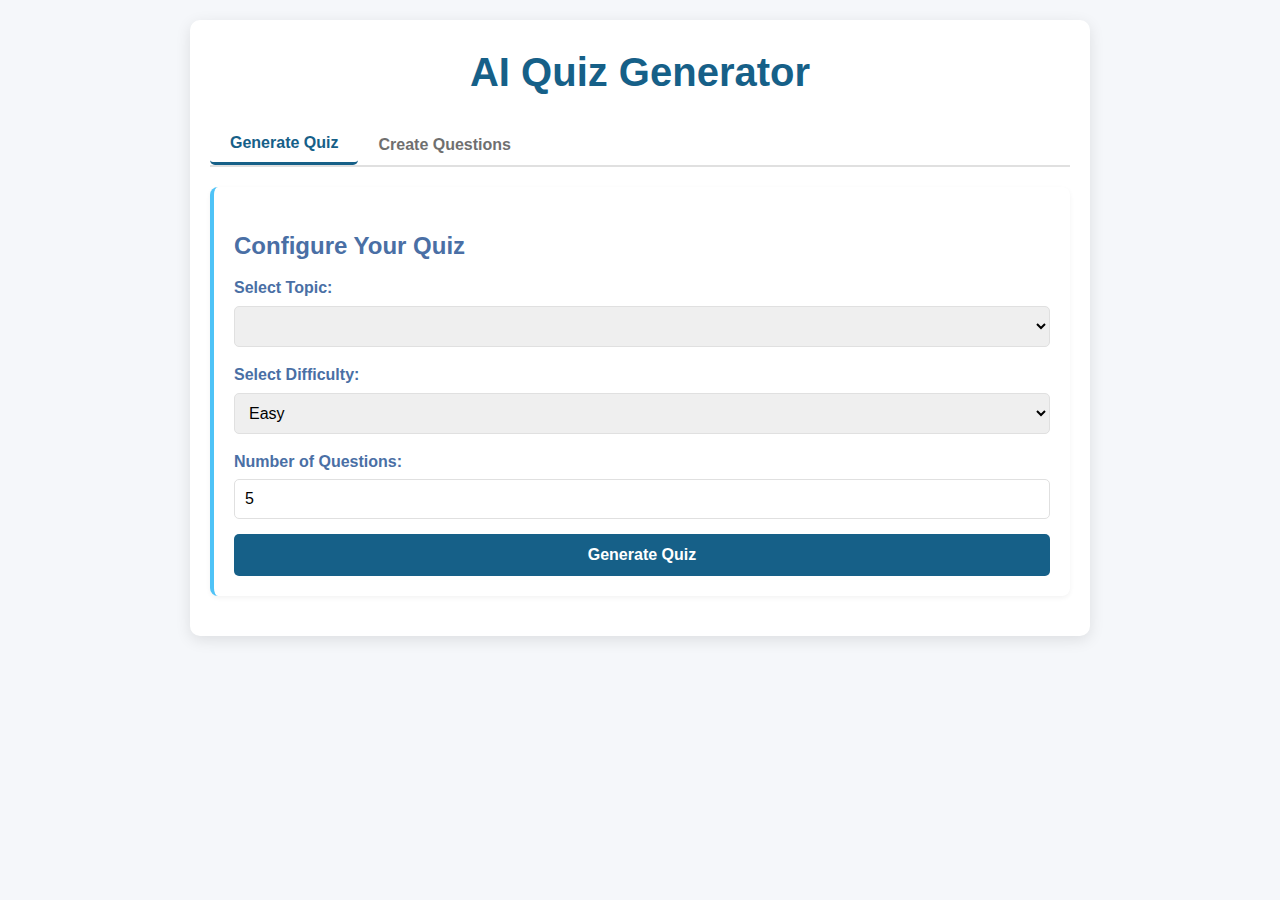
<file: aigenerator.html>
<!DOCTYPE html>
<html lang="en">
<head>
    <meta charset="UTF-8">
    <meta name="viewport" content="width=device-width, initial-scale=1.0">
    <title>AI Quiz Generator</title>
    <style>
        :root {
            --primary-color: #4a6fa5;
            --secondary-color: #166088;
            --accent-color: #4fc3f7;
            --background-color: #f5f7fa;
            --text-color: #333;
            --light-gray: #e0e0e0;
            --correct-color: #66bb6a;
            --incorrect-color: #ef5350;
        }

        * {
            box-sizing: border-box;
            margin: 0;
            padding: 0;
            font-family: 'Segoe UI', Tahoma, Geneva, Verdana, sans-serif;
        }

        body {
            background-color: var(--background-color);
            color: var(--text-color);
            line-height: 1.6;
            padding: 20px;
        }

        .container {
            max-width: 900px;
            margin: 0 auto;
            padding: 20px;
            background-color: white;
            border-radius: 10px;
            box-shadow: 0 4px 15px rgba(0, 0, 0, 0.1);
        }

        h1 {
            text-align: center;
            color: var(--secondary-color);
            margin-bottom: 20px;
            font-size: 2.5rem;
        }

        h2 {
            color: var(--primary-color);
            margin-top: 20px;
            margin-bottom: 10px;
        }

        .card {
            background-color: white;
            border-radius: 8px;
            padding: 20px;
            margin-bottom: 20px;
            box-shadow: 0 2px 5px rgba(0, 0, 0, 0.05);
            border-left: 4px solid var(--accent-color);
        }

        .form-group {
            margin-bottom: 15px;
        }

        label {
            display: block;
            margin-bottom: 5px;
            font-weight: 600;
            color: var(--primary-color);
        }

        select, input {
            width: 100%;
            padding: 10px;
            border: 1px solid var(--light-gray);
            border-radius: 5px;
            font-size: 16px;
        }

        button {
            background-color: var(--secondary-color);
            color: white;
            border: none;
            border-radius: 5px;
            padding: 12px 20px;
            font-size: 16px;
            cursor: pointer;
            transition: background-color 0.3s ease;
            display: block;
            width: 100%;
            font-weight: 600;
        }

        button:hover {
            background-color: var(--primary-color);
        }

        #quiz-container, #results-container {
            display: none;
            margin-top: 20px;
        }

        .question-card {
            background-color: white;
            border-radius: 8px;
            padding: 20px;
            margin-bottom: 20px;
            box-shadow: 0 2px 5px rgba(0, 0, 0, 0.05);
            border-left: 4px solid var(--primary-color);
        }

        .question-title {
            font-weight: 600;
            margin-bottom: 15px;
            font-size: 1.1rem;
        }

        .options-list {
            list-style-type: none;
        }

        .option-item {
            margin-bottom: 10px;
        }

        .option-label {
            display: flex;
            align-items: center;
            padding: 8px 15px;
            border: 1px solid var(--light-gray);
            border-radius: 5px;
            cursor: pointer;
            transition: background-color 0.2s ease;
        }

        .option-label:hover {
            background-color: var(--light-gray);
        }

        .option-input {
            margin-right: 10px;
            width: auto;
        }

        .correct {
            background-color: var(--correct-color);
            color: white;
        }

        .incorrect {
            background-color: var(--incorrect-color);
            color: white;
        }

        .results-summary {
            display: flex;
            justify-content: space-between;
            background-color: var(--secondary-color);
            color: white;
            padding: 15px;
            border-radius: 8px;
            margin-bottom: 20px;
            align-items: center;
        }

        .score-display {
            font-size: 2rem;
            font-weight: bold;
        }

        .score-label {
            font-size: 1rem;
        }

        .result-item {
            margin-bottom: 5px;
            padding: 10px;
            border-radius: 5px;
        }

        .tab-container {
            display: flex;
            margin-bottom: 20px;
            border-bottom: 2px solid var(--light-gray);
        }

        .tab {
            padding: 10px 20px;
            cursor: pointer;
            background-color: transparent;
            border: none;
            font-weight: 600;
            color: var(--text-color);
            opacity: 0.7;
            width: auto;
        }

        .tab.active {
            color: var(--secondary-color);
            opacity: 1;
            border-bottom: 3px solid var(--secondary-color);
        }

        .tab-content {
            display: none;
        }

        .tab-content.active {
            display: block;
        }

        #loading {
            display: none;
            text-align: center;
            margin: 20px 0;
        }

        .spinner {
            border: 4px solid rgba(0, 0, 0, 0.1);
            width: 40px;
            height: 40px;
            border-radius: 50%;
            border-left-color: var(--secondary-color);
            animation: spin 1s linear infinite;
            margin: 0 auto;
        }

        @keyframes spin {
            0% { transform: rotate(0deg); }
            100% { transform: rotate(360deg); }
        }

        .info-text {
            font-size: 0.9rem;
            color: #666;
            margin-bottom: 15px;
        }

        #add-question-form {
            display: none;
        }

        .answer-highlight {
            font-weight: bold;
            padding: 2px 8px;
            border-radius: 4px;
        }

        .answer-correct {
            background-color: rgba(102, 187, 106, 0.2);
        }

        .answer-incorrect {
            background-color: rgba(239, 83, 80, 0.2);
        }
    </style>
</head>
<body>
    <div class="container">
        <h1>AI Quiz Generator</h1>

        <div class="tab-container">
            <button class="tab active" data-tab="generate">Generate Quiz</button>
            <button class="tab" data-tab="create">Create Questions</button>
        </div>

        <div id="generate-tab" class="tab-content active">
            <div class="card">
                <h2>Configure Your Quiz</h2>
                <div class="form-group">
                    <label for="topic">Select Topic:</label>
                    <select id="topic">
                        <!-- Will be populated by JavaScript -->
                    </select>
                </div>
                <div class="form-group">
                    <label for="difficulty">Select Difficulty:</label>
                    <select id="difficulty">
                        <option value="easy">Easy</option>
                        <option value="medium">Medium</option>
                        <option value="difficult">Difficult</option>
                    </select>
                </div>
                <div class="form-group">
                    <label for="question-count">Number of Questions:</label>
                    <input type="number" id="question-count" min="1" max="10" value="5">
                </div>
                <button id="generate-btn">Generate Quiz</button>
            </div>

            <div id="loading">
                <div class="spinner"></div>
                <p>Generating your quiz...</p>
            </div>

            <div id="quiz-container">
                <div class="card">
                    <h2 id="quiz-title">Quiz Title</h2>
                    <p id="quiz-description">Quiz description will appear here.</p>
                    <div id="questions-container">
                        <!-- Questions will be inserted here -->
                    </div>
                    <button id="submit-quiz">Submit Answers</button>
                </div>
            </div>

            <div id="results-container">
                <div class="card">
                    <div class="results-summary">
                        <div>
                            <div class="score-label">Your Score</div>
                            <div class="score-display"><span id="score-percentage">0</span>%</div>
                        </div>
                        <div>
                            <div id="score-fraction">0/0</div>
                            <button id="new-quiz-btn">New Quiz</button>
                        </div>
                    </div>
                    <h2>Results Breakdown</h2>
                    <div id="results-breakdown">
                        <!-- Results details will be inserted here -->
                    </div>
                </div>
            </div>
        </div>

        <div id="create-tab" class="tab-content">
            <div class="card">
                <h2>Add New Content</h2>
                <div class="form-group">
                    <label for="create-action">What would you like to do?</label>
                    <select id="create-action">
                        <option value="add-question">Add a new question</option>
                        <option value="create-topic">Create a new topic</option>
                    </select>
                </div>
                
                <div id="create-topic-form">
                    <div class="form-group">
                        <label for="new-topic-name">New Topic Name:</label>
                        <input type="text" id="new-topic-name" placeholder="Enter a topic name">
                    </div>
                    <button id="create-topic-btn">Create Topic</button>
                </div>

                <div id="add-question-form">
                    <div class="form-group">
                        <label for="question-topic">Topic:</label>
                        <select id="question-topic">
                            <!-- Will be populated by JavaScript -->
                        </select>
                    </div>
                    <div class="form-group">
                        <label for="question-difficulty">Difficulty:</label>
                        <select id="question-difficulty">
                            <option value="easy">Easy</option>
                            <option value="medium">Medium</option>
                            <option value="difficult">Difficult</option>
                        </select>
                    </div>
                    <div class="form-group">
                        <label for="question-text">Question:</label>
                        <input type="text" id="question-text" placeholder="Enter your question">
                    </div>
                    <div class="form-group">
                        <label>Options:</label>
                        <input type="text" id="option1" placeholder="Option 1" class="option-input-field">
                        <input type="text" id="option2" placeholder="Option 2" class="option-input-field">
                        <input type="text" id="option3" placeholder="Option 3" class="option-input-field">
                        <input type="text" id="option4" placeholder="Option 4" class="option-input-field">
                    </div>
                    <div class="form-group">
                        <label for="correct-answer">Correct Answer:</label>
                        <select id="correct-answer">
                            <option value="option1">Option 1</option>
                            <option value="option2">Option 2</option>
                            <option value="option3">Option 3</option>
                            <option value="option4">Option 4</option>
                        </select>
                    </div>
                    <button id="add-question-btn">Add Question</button>
                </div>
            </div>
        </div>
    </div>

    <script>
        // Quiz Generator Class
        class QuizGenerator {
            constructor() {
                this.topics = {
                    history: {
                        easy: [
                            { question: "In what year did World War II end?", 
                                options: ["1943", "1945", "1947", "1950"], 
                                answer: "1945" },
                            { question: "Who was the first President of the United States?", 
                                options: ["Thomas Jefferson", "George Washington", "John Adams", "Alexander Hamilton"], 
                                answer: "George Washington" },
                            { question: "Which civilization built the pyramids at Giza?", 
                                options: ["Roman", "Greek", "Egyptian", "Persian"], 
                                answer: "Egyptian" }
                        ],
                        medium: [
                            { question: "What was the name of the peace treaty that ended World War I?", 
                                options: ["Treaty of Paris", "Treaty of London", "Treaty of Versailles", "Treaty of Rome"], 
                                answer: "Treaty of Versailles" },
                            { question: "Who was the leader of the Soviet Union during the Cuban Missile Crisis?", 
                                options: ["Joseph Stalin", "Vladimir Lenin", "Nikita Khrushchev", "Leonid Brezhnev"], 
                                answer: "Nikita Khrushchev" },
                            { question: "Which European country was ruled by Francisco Franco from 1939 to 1975?", 
                                options: ["Italy", "Portugal", "Spain", "Greece"], 
                                answer: "Spain" }
                        ],
                        difficult: [
                            { question: "In which year did the Taiping Rebellion begin?", 
                                options: ["1830", "1851", "1867", "1875"], 
                                answer: "1851" },
                            { question: "Who was the last emperor of the Byzantine Empire?", 
                                options: ["Constantine XI", "Justinian I", "Leo III", "Basil II"], 
                                answer: "Constantine XI" },
                            { question: "The Treaty of Tordesillas divided newly discovered lands between which two countries?", 
                                options: ["England and France", "Portugal and Spain", "Netherlands and England", "France and Spain"], 
                                answer: "Portugal and Spain" }
                        ]
                    },
                    science: {
                        easy: [
                            { question: "What is the chemical symbol for water?", 
                                options: ["O2", "CO2", "H2O", "N2"], 
                                answer: "H2O" },
                            { question: "Which planet is closest to the Sun?", 
                                options: ["Earth", "Venus", "Mars", "Mercury"], 
                                answer: "Mercury" },
                            { question: "What is the largest organ in the human body?", 
                                options: ["Brain", "Heart", "Liver", "Skin"], 
                                answer: "Skin" }
                        ],
                        medium: [
                            { question: "What is the atomic number of carbon?", 
                                options: ["4", "6", "8", "12"], 
                                answer: "6" },
                            { question: "Which subatomic particle has a positive charge?", 
                                options: ["Electron", "Proton", "Neutron", "Quark"], 
                                answer: "Proton" },
                            { question: "What is the approximate speed of light in a vacuum?", 
                                options: ["300,000 km/s", "150,000 km/s", "500,000 km/s", "1,000,000 km/s"], 
                                answer: "300,000 km/s" }
                        ],
                        difficult: [
                            { question: "What is the Henderson-Hasselbalch equation used to calculate?", 
                                options: ["Momentum", "pH", "Temperature", "Quantum state"], 
                                answer: "pH" },
                            { question: "Which scientist proposed the theory of general relativity?", 
                                options: ["Isaac Newton", "Niels Bohr", "Albert Einstein", "Stephen Hawking"], 
                                answer: "Albert Einstein" },
                            { question: "What is the primary function of the Golgi apparatus in cells?", 
                                options: ["Energy production", "Protein modification and packaging", "DNA replication", "Cell division"], 
                                answer: "Protein modification and packaging" }
                        ]
                    },
                    literature: {
                        easy: [
                            { question: "Who wrote 'Romeo and Juliet'?", 
                                options: ["Charles Dickens", "William Shakespeare", "Jane Austen", "Mark Twain"], 
                                answer: "William Shakespeare" },
                            { question: "What is the name of the wizard school in Harry Potter?", 
                                options: ["Durmstrang", "Beauxbatons", "Ilvermorny", "Hogwarts"], 
                                answer: "Hogwarts" },
                            { question: "Who is the author of 'To Kill a Mockingbird'?", 
                                options: ["Harper Lee", "F. Scott Fitzgerald", "Ernest Hemingway", "John Steinbeck"], 
                                answer: "Harper Lee" }
                        ],
                        medium: [
                            { question: "What is the name of the fictional town where '1984' takes place?", 
                                options: ["London", "Oceania", "Airstrip One", "Eastasia"], 
                                answer: "Airstrip One" },
                            { question: "Who wrote 'One Hundred Years of Solitude'?", 
                                options: ["Jorge Luis Borges", "Pablo Neruda", "Gabriel García Márquez", "Isabel Allende"], 
                                answer: "Gabriel García Márquez" },
                            { question: "Which play features the character Nora Helmer?", 
                                options: ["A Doll's House", "Hedda Gabler", "An Enemy of the People", "Ghosts"], 
                                answer: "A Doll's House" }
                        ],
                        difficult: [
                            { question: "Who wrote the 'Winesburg, Ohio' collection of short stories?", 
                                options: ["Sherwood Anderson", "Sinclair Lewis", "Willa Cather", "F. Scott Fitzgerald"], 
                                answer: "Sherwood Anderson" },
                            { question: "What literary movement was James Joyce associated with?", 
                                options: ["Romanticism", "Modernism", "Naturalism", "Transcendentalism"], 
                                answer: "Modernism" },
                            { question: "In which century was 'The Tale of Genji' written?", 
                                options: ["9th century", "11th century", "14th century", "17th century"], 
                                answer: "11th century" }
                        ]
                    },
                    technology: {
                        easy: [
                            { question: "What does CPU stand for?", 
                                options: ["Central Processing Unit", "Computer Personal Unit", "Central Process Utility", "Core Processing Unit"], 
                                answer: "Central Processing Unit" },
                            { question: "Who founded Microsoft?", 
                                options: ["Steve Jobs", "Bill Gates", "Mark Zuckerberg", "Jeff Bezos"], 
                                answer: "Bill Gates" },
                            { question: "What does HTML stand for?", 
                                options: ["Hyper Text Markup Language", "High Tech Multi Language", "Hyper Transfer Mode Language", "Home Tool Markup Language"], 
                                answer: "Hyper Text Markup Language" }
                        ],
                        medium: [
                            { question: "Which programming language was developed by Google and is commonly used for Android development?", 
                                options: ["Swift", "Kotlin", "Ruby", "PHP"], 
                                answer: "Kotlin" },
                            { question: "What technology is used to record cryptocurrency transactions?", 
                                options: ["Digital wallets", "Mining", "Blockchain", "Encryption"], 
                                answer: "Blockchain" },
                            { question: "What does API stand for in programming?", 
                                options: ["Application Programming Interface", "Applied Protocol Interface", "Automated Program Integration", "Accessible Program Input"], 
                                answer: "Application Programming Interface" }
                        ],
                        difficult: [
                            { question: "Which sorting algorithm has the best average-case performance?", 
                                options: ["Bubble Sort", "Quick Sort", "Insertion Sort", "Selection Sort"], 
                                answer: "Quick Sort" },
                            { question: "What is the time complexity of binary search?", 
                                options: ["O(n)", "O(n log n)", "O(log n)", "O(1)"], 
                                answer: "O(log n)" },
                            { question: "What does ACID stand for in database systems?", 
                                options: ["Atomicity, Consistency, Isolation, Durability", "Authentication, Compression, Indexing, Durability", "Automation, Consistency, Integration, Development", "Assembly, Compilation, Interpretation, Debugging"], 
                                answer: "Atomicity, Consistency, Isolation, Durability" }
                        ]
                    }
                };
            }

            // Method to get all available topics
            getTopics() {
                return Object.keys(this.topics);
            }

            // Method to get available difficulty levels
            getDifficultyLevels() {
                return ["easy", "medium", "difficult"];
            }

            // Method to generate a quiz
            generateQuiz(topic, difficulty, count = 5) {
                // Validate inputs
                if (!this.topics[topic]) {
                    return { error: `Topic '${topic}' not available. Available topics: ${this.getTopics().join(', ')}` };
                }
                
                if (!this.topics[topic][difficulty]) {
                    return { error: `Difficulty '${difficulty}' not available. Available difficulties: ${this.getDifficultyLevels().join(', ')}` };
                }
                
                // Get questions for the selected topic and difficulty
                let availableQuestions = this.topics[topic][difficulty];
                
                // Check if we have enough questions
                if (availableQuestions.length < count) {
                    return { 
                        warning: `Only ${availableQuestions.length} questions available for ${topic} at ${difficulty} difficulty. Generating all available questions.`,
                        quiz: {
                            topic: topic,
                            difficulty: difficulty,
                            questionCount: availableQuestions.length,
                            questions: availableQuestions
                        }
                    };
                }
                
                // Randomly select questions
                let selectedQuestions = [];
                let questionIndices = new Set();
                
                while (questionIndices.size < count) {
                    const randomIndex = Math.floor(Math.random() * availableQuestions.length);
                    if (!questionIndices.has(randomIndex)) {
                        questionIndices.add(randomIndex);
                        selectedQuestions.push(availableQuestions[randomIndex]);
                    }
                }
                
                return {
                    quiz: {
                        topic: topic,
                        difficulty: difficulty,
                        questionCount: selectedQuestions.length,
                        questions: selectedQuestions
                    }
                };
            }
            
            // Method to check answers for a quiz
            checkAnswers(quiz, userAnswers) {
                if (!quiz.questions || !Array.isArray(userAnswers) || quiz.questions.length !== userAnswers.length) {
                    return { error: "Invalid quiz or answers format" };
                }
                
                let results = [];
                let correctCount = 0;
                
                for (let i = 0; i < quiz.questions.length; i++) {
                    const question = quiz.questions[i];
                    const userAnswer = userAnswers[i];
                    const isCorrect = question.answer === userAnswer;
                    
                    if (isCorrect) correctCount++;
                    
                    results.push({
                        question: question.question,
                        userAnswer: userAnswer,
                        correctAnswer: question.answer,
                        isCorrect: isCorrect
                    });
                }
                
                return {
                    totalQuestions: quiz.questions.length,
                    correctCount: correctCount,
                    score: Math.round((correctCount / quiz.questions.length) * 100),
                    details: results
                };
            }
            
            // Method to add new questions to the database
            addQuestion(topic, difficulty, questionObj) {
                // Create topic if it doesn't exist
                if (!this.topics[topic]) {
                    this.topics[topic] = { easy: [], medium: [], difficult: [] };
                }
                
                // Create difficulty level if it doesn't exist
                if (!this.topics[topic][difficulty]) {
                    this.topics[topic][difficulty] = [];
                }
                
                // Validate question object structure
                if (!questionObj.question || !questionObj.options || !Array.isArray(questionObj.options) || 
                    questionObj.options.length < 2 || !questionObj.answer) {
                    return { error: "Invalid question format. Needs question, options array, and answer." };
                }
                
                // Check if answer is in options
                if (!questionObj.options.includes(questionObj.answer)) {
                    return { error: "The answer must be included in the options." };
                }
                
                // Add the question
                this.topics[topic][difficulty].push(questionObj);
                
                return { 
                    success: true, 
                    message: `Question added to ${topic} (${difficulty})`,
                    questionCount: this.topics[topic][difficulty].length
                };
            }
            
            // Method to create a custom topic
            createTopic(topicName) {
                if (this.topics[topicName]) {
                    return { error: `Topic '${topicName}' already exists` };
                }
                
                this.topics[topicName] = {
                    easy: [],
                    medium: [],
                    difficult: []
                };
                
                return { 
                    success: true, 
                    message: `Topic '${topicName}' created successfully`,
                    availableTopics: this.getTopics()
                };
            }
        }

        // Initialize the quiz generator
        const quizGen = new QuizGenerator();
        let currentQuiz = null;

        // DOM Elements
        const topicSelect = document.getElementById('topic');
        const difficultySelect = document.getElementById('difficulty');
        const questionCountInput = document.getElementById('question-count');
        const generateBtn = document.getElementById('generate-btn');
        const quizContainer = document.getElementById('quiz-container');
        const loadingIndicator = document.getElementById('loading');
        const quizTitle = document.getElementById('quiz-title');
        const quizDescription = document.getElementById('quiz-description');
        const questionsContainer = document.getElementById('questions-container');
        const submitQuizBtn = document.getElementById('submit-quiz');
        const resultsContainer = document.getElementById('results-container');
        const scorePercentage = document.getElementById('score-percentage');
        const scoreFraction = document.getElementById('score-fraction');
        const resultsBreakdown = document.getElementById('results-breakdown');
        const newQuizBtn = document.getElementById('new-quiz-btn');
        const tabs = document.querySelectorAll('.tab');
        const tabContents = document.querySelectorAll('.tab-content');
        const createActionSelect = document.getElementById('create-action');
        const createTopicForm = document.getElementById('create-topic-form');
        const addQuestionForm = document.getElementById('add-question-form');
        const questionTopicSelect = document.getElementById('question-topic');
        const newTopicNameInput = document.getElementById('new-topic-name');
        const createTopicBtn = document.getElementById('create-topic-btn');
        const addQuestionBtn = document.getElementById('add-question-btn');
        const questionText = document.getElementById('question-text');
        const option1 = document.getElementById('option1');
        const option2 = document.getElementById('option2');
        const option3 = document.getElementById('option3');
        const option4 = document.getElementById('option4');
        const correctAnswer = document.getElementById('correct-answer');

        // Initialize tabs
        tabs.forEach(tab => {
            tab.addEventListener('click', () => {
                // Remove active class from all tabs
                tabs.forEach(t => t.classList.remove('active'));
                tabContents.forEach(c => c.classList.remove('active'));
                
                // Add active class to clicked tab
                tab.classList.add('active');
                
                // Show corresponding content
                const tabId = tab.getAttribute('data-tab');
                document.getElementById(`${tabId}-tab`).classList.add('active');
            });
        });

        // Initialize topic selects
        function populateTopicSelects() {
            const topics = quizGen.getTopics();
            
            // Clear existing options
            topicSelect.innerHTML = '';
            questionTopicSelect.innerHTML = '';
            
            // Add new options
            topics.forEach(topic => {
                const option1 = document.createElement('option');
                option1.value = topic;
                option1.textContent = topic.charAt(0).toUpperCase() + topic.slice(1);
                topicSelect.appendChild(option1);
                
                const option2 = document.createElement('option');
                option2.value = topic;
                option2.textContent = topic.charAt(0).toUpperCase() + topic.slice(1);
                questionTopicSelect.appendChild(option2);
            });
        }

        // Switch between create action forms
        createActionSelect.addEventListener('change', () => {
            const action = createActionSelect.value;
            if (action === 'add-question') {
                addQuestionForm.style.display = 'block';
                createTopicForm.style.display = 'none';
            } else {
                addQuestionForm.style.display = 'none';
                createTopicForm.style.display = 'block';
            }
        });

        // Create a new topic
        createTopicBtn.addEventListener('click', () => {
            const topicName = newTopicNameInput.value.trim().toLowerCase();
            
            if (!topicName) {
                alert('Please enter a topic name');
                return;
            }
            
            const result = quizGen.createTopic(topicName);
            
            if (result.error) {
                alert(result.error);
            } else {
                alert(result.message);
                newTopicNameInput.value = '';
                
                // Update topic selects
                populateTopicSelects();
            }
        });

        // Add a new question
        addQuestionBtn.addEventListener('click', () => {
            const topic = questionTopicSelect.value;
            const difficulty = document.getElementById('question-difficulty').value;
            const question = questionText.value.trim();
            
            if (!question) {
                alert('Please enter a question');
                return;
            }
            
            const options = [
                option1.value.trim(),
                option2.value.trim(),
                option3.value.trim(),
                option4.value.trim()
            ].filter(opt => opt !== '');
            
            if (
</file>
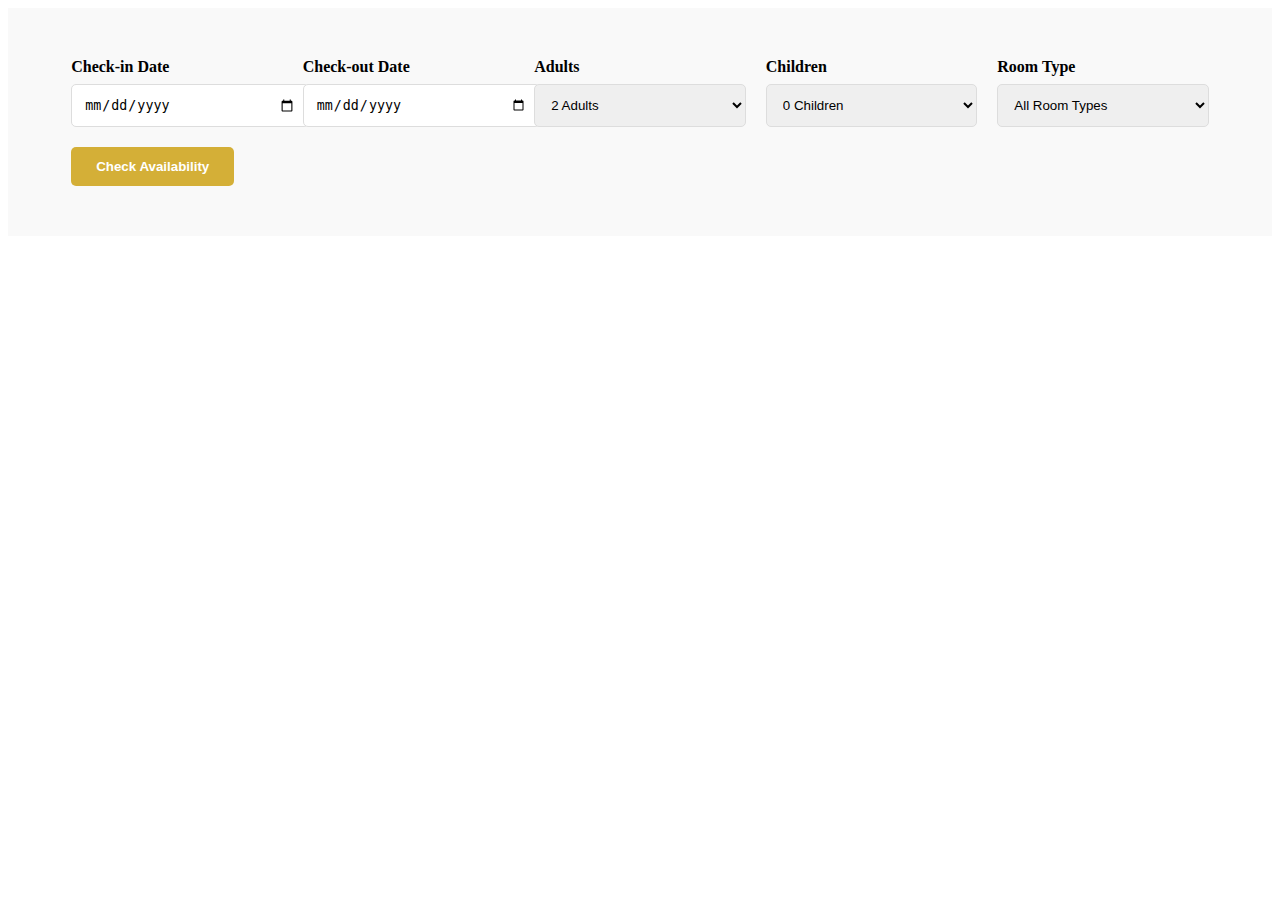
<file: css/foot.html>
<!DOCTYPE html>
 <html lang="en">
 <head>
    <meta charset="UTF-8">
    <meta name="viewport" content="width=device-width, initial-scale=1.0">
    <title>Document</title>
    <style>
         /* Room Filter Section */
         .room-filter {
            padding: 50px 5%;
            background-color: #f9f9f9;
        }
        
        .filter-container {
            display: flex;
            justify-content: center;
            flex-wrap: wrap;
            gap: 20px;
            max-width: 1200px;
            margin: 0 auto;
        }
        
        .filter-item {
            flex: 1;
            min-width: 200px;
        }
        
        .filter-item label {
            display: block;
            margin-bottom: 8px;
            font-weight: bold;
        }
        
        .filter-item select, .filter-item input {
            width: 100%;
            padding: 12px;
            border: 1px solid #ddd;
            border-radius: 5px;
        }
        
        .filter-btn {
            background-color: #d4af37;
            color: white;
            padding: 12px 25px;
            border: none;
            border-radius: 5px;
            cursor: pointer;
            font-weight: bold;
            transition: all 0.3s;
        }
        
        .filter-btn:hover {
            background-color: #c4a030;
            transform: translateY(-3px);
            box-shadow: 0 5px 15px rgba(0, 0, 0, 0.1);
        }
    </style>
 </head>
 <body>
    <!-- Room Filter Section -->
  <section class="room-filter" data-aos="fade-up">
    <form class="filter-container">
        <div class="filter-item">
            <label for="check-in">Check-in Date</label>
            <input type="date" id="check-in" required>
        </div>
        <div class="filter-item">
            <label for="check-out">Check-out Date</label>
            <input type="date" id="check-out" required>
        </div>
        <div class="filter-item">
            <label for="adults">Adults</label>
            <select id="adults">
                <option value="1">1 Adult</option>
                <option value="2" selected>2 Adults</option>
                <option value="3">3 Adults</option>
                <option value="4">4 Adults</option>
            </select>
        </div>
        <div class="filter-item">
            <label for="children">Children</label>
            <select id="children">
                <option value="0" selected>0 Children</option>
                <option value="1">1 Child</option>
                <option value="2">2 Children</option>
                <option value="3">3 Children</option>
            </select>
        </div>
        <div class="filter-item">
            <label for="room-type">Room Type</label>
            <select id="room-type">
                <option value="all" selected>All Room Types</option>
                <option value="deluxe">Deluxe Room</option>
                <option value="executive">Executive Suite</option>
                <option value="presidential">Presidential Suite</option>
                <option value="family">Family Suite</option>
            </select>
        </div>
        <div class="filter-item" style="display: flex; align-items: flex-end;">
            <button type="submit" class="filter-btn"><i class="bi bi-search"></i> Check Availability</button>
        </div>
    </form>
    <!--
    <span>📞 +1 (555) 123-4567</span>
                <span>✉️ info@serenityhavenhotel.com</span>
                <section id="amenities" class="amenities">
        <h2 class="section-title">Hotel Amenities</h2>
        <div class="amenities-grid">
            <div class="amenity-card">
                <div class="amenity-icon">🍽️</div>
                <h3>Gourmet Restaurant</h3>
                <p>Experience culinary excellence with our award-winning chefs.</p>
            </div>
            <div class="amenity-card">
                <div class="amenity-icon">💆</div>
                <h3>Luxury Spa</h3>
                <p>Rejuvenate your body and mind with our premium spa treatments.</p>
            </div>
            <div class="amenity-card">
                <div class="amenity-icon">🏊</div>
                <h3>Infinity Pool</h3>
                <p>Take a dip in our rooftop pool with stunning panoramic views.</p>
            </div>
            <div class="amenity-card">
                <div class="amenity-icon">💪</div>
                <h3>Fitness Center</h3>
                <p>Stay fit with state-of-the-art equipment and personal trainers.</p>
            </div>
        </div>
    </section>
    -->
</section>
<script>
     // Room filter form submission
     const filterForm = document.querySelector('.filter-container');
    if (filterForm) {
        filterForm.addEventListener('submit', function(e) {
            e.preventDefault();
            // Add functionality for filtering rooms
            alert('Room search feature will be implemented soon!');
        });
    }
</script>
 </body>
 </html>
</file>
